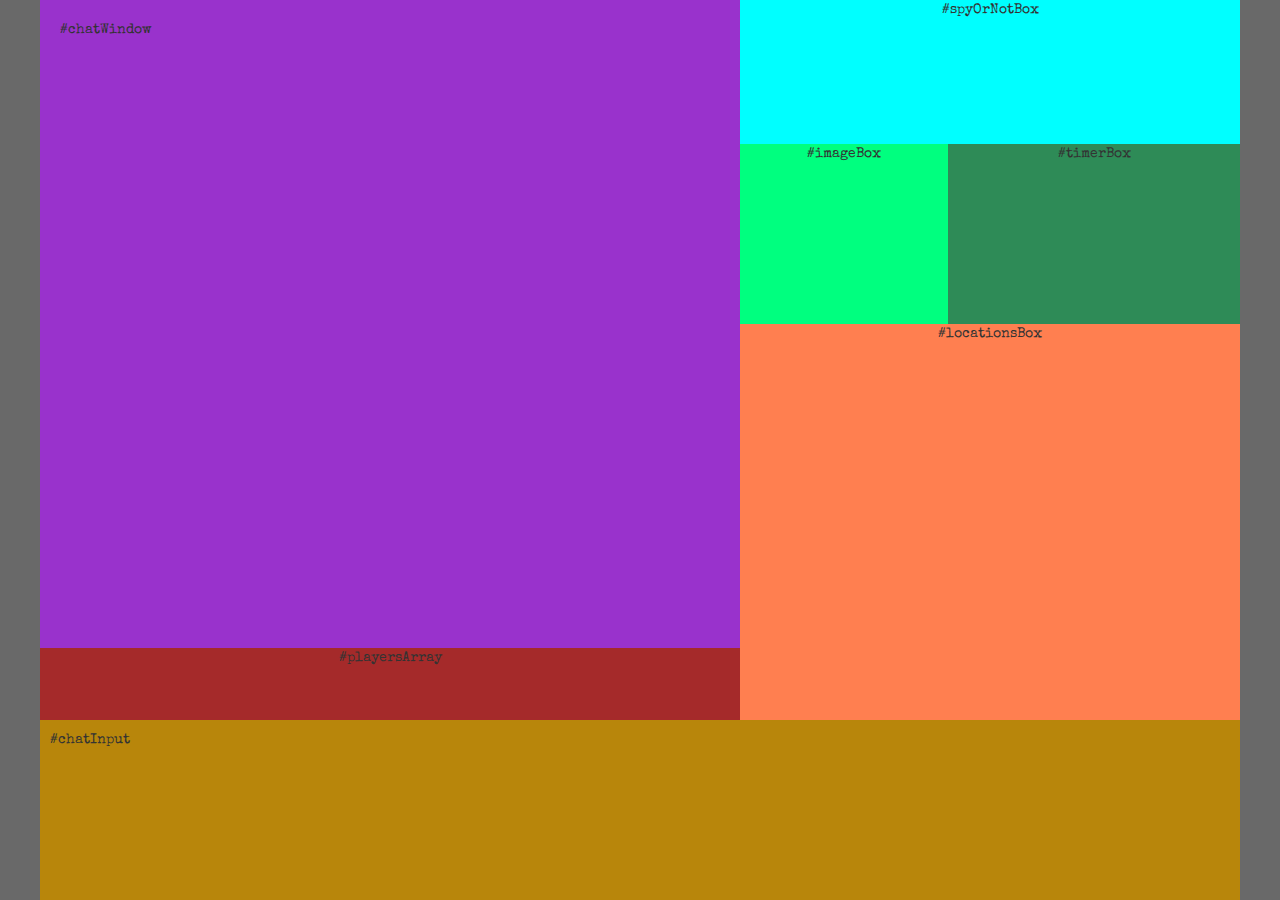
<file: ui/index.html>
<!DOCTYPE html>
<html lang="en">
    <head>
        <meta charset="UTF-8">
        <meta name="viewport" content="width=device-width, initial-scale=1.0">
        <meta http-equiv="X-UA-Compatible" content="ie=edge">
        <title>Game Screen</title>
        <link rel="stylesheet" href="https://maxcdn.bootstrapcdn.com/bootstrap/3.3.7/css/bootstrap.min.css" integrity="sha384-BVYiiSIFeK1dGmJRAkycuHAHRg32OmUcww7on3RYdg4Va+PmSTsz/K68vbdEjh4u" crossorigin="anonymous">
        <link rel="stylesheet" href="assets/css/style.css">
        <link href="https://fonts.googleapis.com/css?family=Special+Elite" rel="stylesheet">
    </head>

    <body>
        
        <div class="container fill">

            <div class="row fill">
    
                <div class="row fill" id="chatAndState">

                    <div class="col-sm-7" id="chatAndPlayers">
                        <div class="row" id="chatWindow">
                            <p>#chatWindow</p>
                        </div>
                        <div class="row" id="playersArray">#playersArray</div>
                    </div>
                    
                    <div class="col-sm-5 fill" id="stateWindow">
                        <div class="row" id="spyOrNotBox">
                            <p>#spyOrNotBox</p>
                        </div>
                        <div class="row" id="imageAndTimer">
                            <div class="col-sm-5 col-xs-6" id="imageBox">#imageBox</div>
                            <div class="col-sm-7 col-xs-6" id="timerBox">#timerBox</div>
                        </div>
                        <div class="row" id="locationsBox">#locationsBox</div>
                        <!-- <div class="row" id="playersArray">#playersArray</div> -->
                    </div>

                </div>  

                <div class="row fill" id="chatDiv">
                    <div class="col-sm-12" id="chatInput">
                        <p>#chatInput</p>
                    </div>
                </div>
            </div>

        </div>  

    </body>

</html>
</file>
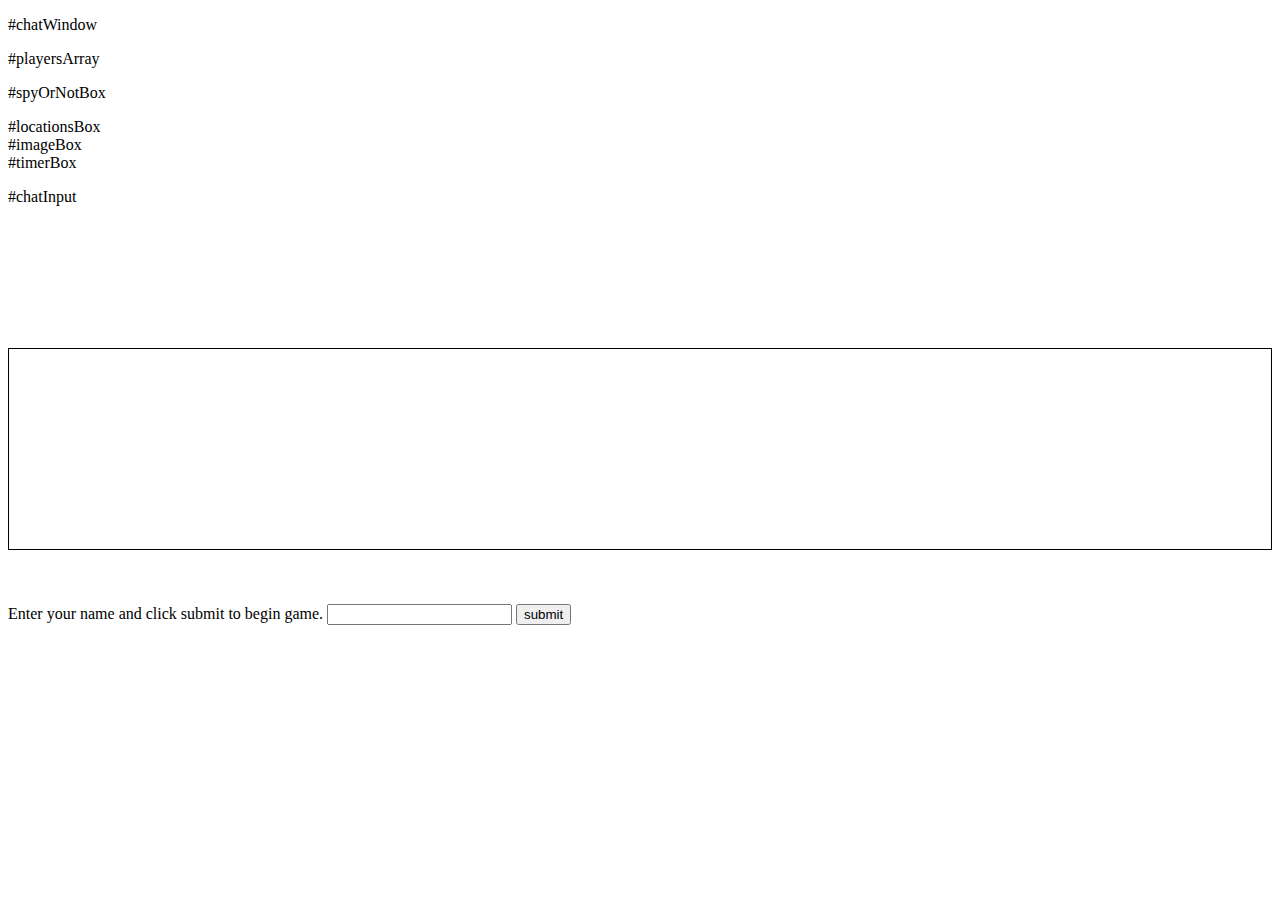
<file: game_logic/logic.html>
<!DOCTYPE html>
<html lang="en">

<head>
    <meta charset="UTF-8">
    <meta name="viewport" content="width=device-width, initial-scale=1.0">
    <meta http-equiv="X-UA-Compatible" content="ie=edge">
    <title>Document</title>
    <script src="https://code.jquery.com/jquery-3.3.1.min.js" integrity="sha256-FgpCb/KJQlLNfOu91ta32o/NMZxltwRo8QtmkMRdAu8="
        crossorigin="anonymous"></script>
</head>
<body>
        
    <div class="container fill">

        <div class="row fill">

            <div class="row fill" id="chatAndState">

                <div class="col-sm-7" id="chatAndPlayers">
                    <div class="row" id="chatWindow">
                        <p>#chatWindow</p>
                    </div>
                    <div class="row" id="playersArray">#playersArray</div>
                </div>
                
                <div class="col-sm-5 fill" id="stateWindow">
                    <div class="row" id="spyOrNotBox">
                        <p>#spyOrNotBox</p>
                    </div>
                    <div class="row" id="locationsBox">#locationsBox</div>
                    <div class="row" id="imageAndTimer">
                        <div class="col-sm-5" id="imageBox">#imageBox</div>
                        <div class="col-sm-7" id="timerBox">#timerBox</div>
                    </div>
                    <!-- <div class="row" id="playersArray">#playersArray</div> -->
                </div>

            </div>  

            <div class="row fill">
                <div class="col-sm-12" id="chatInput">
                    <p>#chatInput</p>
                </div>
            </div>
        </div>

    </div>  
</body>









<body>
    <div id="display-users"></div>
    <br>
    <br>
    <div id="round-number" style="font-size: 28px; font-weight: bold"></div>
    <br>
    <br>
    <div id="locationsBox"></div>
    <br>
    <br>
    <br>
    <div id="chatWindow" style="border: 1px solid black; height: 200px"></div>
    <br>
    <br>
    <br>
    <form>
        <label for="user-input">Enter your name and click submit to begin game.</label>
        <input type="text" id="user-input">
        <input id="submit-button" type="submit" value="submit">
    </form>
    <script>
        $(document).ready(function () {
            var locations = ["Beach", "Casino", "Circus Tent", "Bank", "Day Spa", "Hotel",
                "Supermarket", "Hospital", "Military Base", "Police Station", "University",
                "Airplane", "Submarine", "Cathedral", "Corporate Party", "Movie Studio",
                "Crusader Army", "Pirate Ship", "Polar Station", "Space Station"
            ];
            var selectedLocation;
            var currentQuestioner;
            var round = 0;
            var playerLimit = 8;
            var users = ["Joe", "Rick", "John", "Jane", "Mary"]; //Users only created for demo purposes
            var userRoles = {};
            var questioner;
            var questionSubmitted;
            var displayUsers = $("#playersArray");
            var displayLocations = $("#locationsBox");
            var roundNumber = $("#round-number");
            var chatBox = $("#chatWindow");
            var userInput = $("#user-input");
            var userInputButton = $("#submit-button");
            var spyOrNotBox = $("#spyOrNotBox");

            function assignToLocalStorage(userName) {
                for (var i = 1; i <= playerLimit; i++) {
                    if (!localStorage.getItem(i)) {
                        localStorage.setItem(i, userName);
                        users.push(userName);
                        console.log(localStorage.getItem(i));
                        break;
                    }
                }
                roundNumber.text("Sorry, all spots are taken.")
            }

            //this will be modified later
            userInputButton.on("click", function () {
                event.preventDefault();
                $("label[for='user-input']").text("Type question or response here");
                var userName = userInput.val().trim();
                assignToLocalStorage(userName);
                startGame();
            })

            function spySelector() {
                var spy = users[Math.floor(Math.random() * users.length)];
                userRoles[spy] = "Spy";
                users.forEach(function (user) {
                    if (user != spy) {
                        userRoles[user] = "Good guy";
                        spyOrNotBox.append("Good Guy");
                    }
                })
                // selects first questioner
                var questionerSelector = users[Math.floor(Math.random() * users.length)];
                questioner = userRoles[questionerSelector];
            }

            function roundTracker() {
                if (round < 6) {
                    suddenDecision();
                }
                round++;
                roundNumber.text("Round: " + round);
            }

            //allows selected user to direct questions at another individual
            function userQuestions() {
                // loops for one round
                for (var i = 1; i < users.length; i++) {
                    // put if statement here for user current questioner
                    userInputButton.on("click", function () {
                        chatBox.append(userInput.val().trim());

                        questionSubmitted = true;
                        // put if statement questionSubmitted = true and user input is from responder
                        if (questionSubmitted) {
                            userInputButton.on("click", function () {
                                chatBox.append(userInput.val().trim());

                                questionSubmitted = false;
                            })
                        };
                    });
                }
            }

            function displayUsersAndLocation() {
                users.forEach(function (name) {
                    displayUsers.append("<button>" + name + "</button>");
                });
                locations.forEach(function (loc) {
                    displayLocations.append("<button>" + loc + "</button>");
                })
            }

            // "Good Guys" must guess who should the spy is.  "Spy" must guess the location
            function suddenDecision() {
                console.log(suddenDecision);

            }








            function startGame() {
                selectedLocation = Math.round(Math.random() * locations.length);
                spySelector();
                roundTracker();
                displayUsersAndLocation();
            }

            function restartGame() {
                userRoles = {};
                users = [];
                round = 0;
            }
        });
    </script>
</body>

</html>
</file>
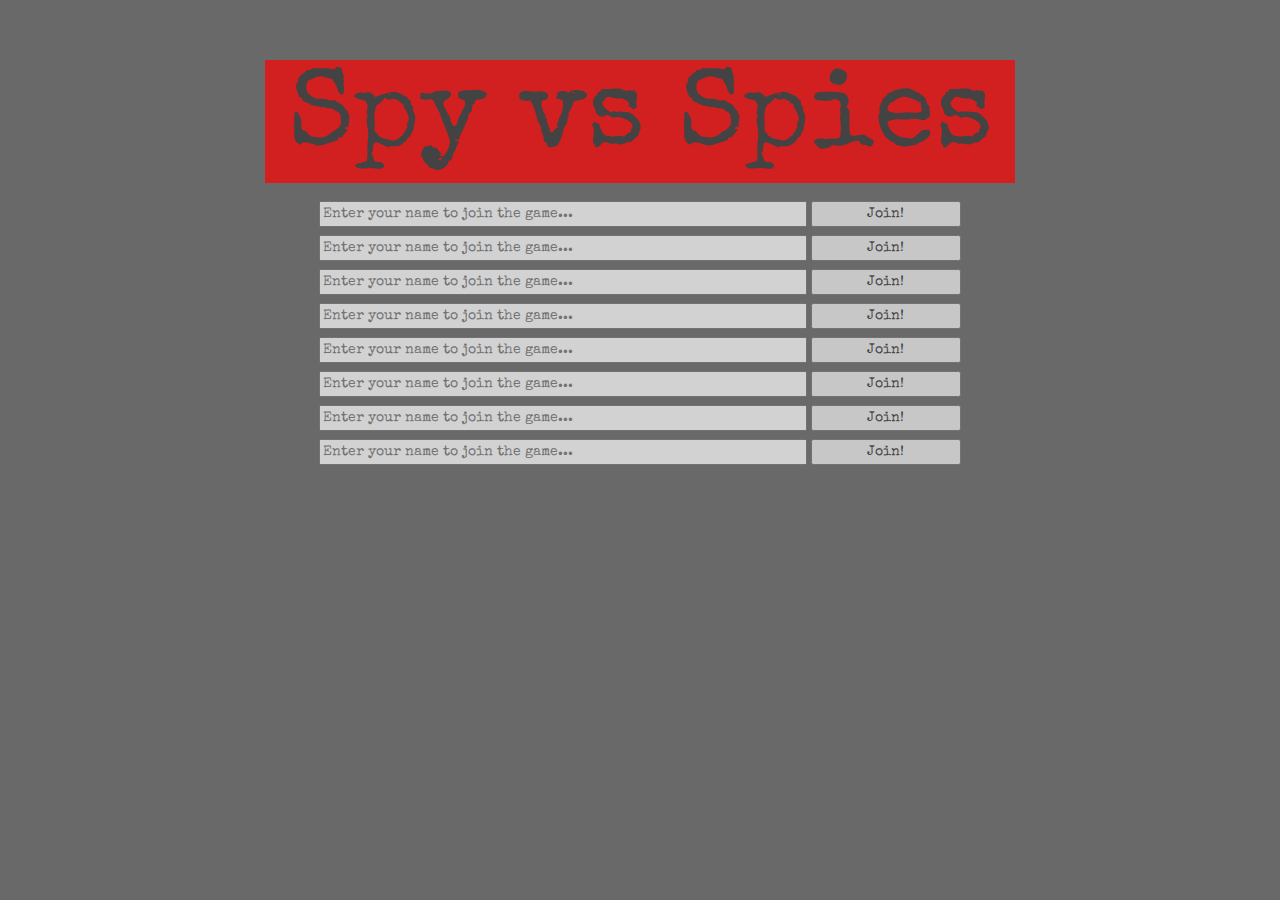
<file: ui/gamelobby.html>
<!DOCTYPE html>
<html lang="en">
    <head>
        <meta charset="UTF-8">
        <meta name="viewport" content="width=device-width, initial-scale=1.0">
        <meta http-equiv="X-UA-Compatible" content="ie=edge">
        <title>Game Lobby</title>
        <link rel="stylesheet" href="https://maxcdn.bootstrapcdn.com/bootstrap/3.3.7/css/bootstrap.min.css" integrity="sha384-BVYiiSIFeK1dGmJRAkycuHAHRg32OmUcww7on3RYdg4Va+PmSTsz/K68vbdEjh4u" crossorigin="anonymous">
        <link rel="stylesheet" href="assets/css/style.css">
        <link href="https://fonts.googleapis.com/css?family=Special+Elite" rel="stylesheet">
    </head>

    <body>
        
        <div class="container fill">

            <div class="row fill">
                <div class="col-sm-8" id="entryScreen">
                    <br><br>
                    <h1 id="logo">Spy vs Spies</h1>

                    <form class="form-inline">
                        <input type="text" class="newPlayerName" placeholder="Enter your name to join the game...">
                        <input type="submit" class="newPlayerSubmit" value="Join!">

                        <input type="text" class="newPlayerName" placeholder="Enter your name to join the game...">
                        <input type="submit" class="newPlayerSubmit" value="Join!">

                        <input type="text" class="newPlayerName" placeholder="Enter your name to join the game...">
                        <input type="submit" class="newPlayerSubmit" value="Join!">

                        <input type="text" class="newPlayerName" placeholder="Enter your name to join the game...">
                        <input type="submit" class="newPlayerSubmit" value="Join!">

                        <input type="text" class="newPlayerName" placeholder="Enter your name to join the game...">
                        <input type="submit" class="newPlayerSubmit" value="Join!">

                        <input type="text" class="newPlayerName" placeholder="Enter your name to join the game...">
                        <input type="submit" class="newPlayerSubmit" value="Join!">

                        <input type="text" class="newPlayerName" placeholder="Enter your name to join the game...">
                        <input type="submit" class="newPlayerSubmit" value="Join!">
                        
                        <input type="text" class="newPlayerName" placeholder="Enter your name to join the game...">
                        <input type="submit" class="newPlayerSubmit" value="Join!">
                    </form>
                </div>
            </div>

        </div>  

    </body>

</html>
</file>
<file: ui/assets/css/style.css>
html, body {
    height: 100%;
    /* padding-top: .5%; */
}

body {
    background: dimgrey;
    font-family: 'Special Elite', cursive;

}

.img-responsive {
    max-height: 100%;
}

img {
    vertical-align: middle;
}

input[type="text"]{
    width: 65%;
    margin-top: 8px;
    opacity: .7;
    cursor: default;
}

form {
    cursor: default;
    text-align: center;
}

input[type="submit"]{
    width: 20%;
    opacity: .7;
    cursor: default;
}

#textSubmit {
    margin-bottom: .5%;
}

#entryScreen {
    margin: 0 auto;
    float: none;
}

#logo {
    font-family: 'Special Elite', cursive;
    text-align: center;
    font-size:  8em;
    background: red;
    opacity: .7;
    cursor: default;
}    

.fill { 
    min-height: 100%;
    height: 100%;
}    

#chatAndState {
    background: yellow;
    min-height: 80%;
    height: 80%;
}

#chatAndPlayers {
    height: 100%;
}

#chatWindow {
    background: darkorchid;
    padding: 20px;
    min-height: 90%;
    height: 90%;
    overflow: scroll;  
}

.playerName {
    width: 24%;
    margin-top: 1%;
}

#stateWindow {
    background: darkcyan;
    min-height: 100%;
}

#chatInput {
    min-height: 100%;
    height: 100%;
    background: darkgoldenrod;
    padding: 10px;
}

#message {
    width: 100%;
    height: 80%;
}

#spyOrNotBox {
    background: cyan;
    min-height: 20%;
    text-align: center;
}

#playerAssignment {
    font-size: 8vh;
}

#chatDiv {
    height: 20%;
    min-height: 20%;
}

#locationsBox {
    background: coral;
    min-height: 55%;
    text-align: center;
    overflow: scroll;
}

.locationButton {
    width: 49%;
    margin-top: 1%;
}

#playersArray {
    min-height: 10%;
    background: brown;
    text-align: center;
}

#imageAndTimer {
    min-height: 25%;
    height: 25%;
    background: violet;
}

#imageBox {
    background: springgreen;
    min-height: 100%;
    height: 100%;
    text-align: -webkit-center;
}

#timerBox {
    background: seagreen;
    min-height: 100%;
    text-align: center;
}

#timer {
    font-size: 7vh;
    text-align: center;
}

@media only screen and (max-width: 767px) {
    #chatWindow {
        background: red;
        padding: 30px;
    }

    #chatInput {
        height: 20%;
        min-height: 20%;
        position: fixed;
        width: 100%;
        bottom: 0;
        margin-left: 15px;
    }

    #spyOrNotBox {
        min-height: 10%;
    }
    
    #playerAssignment {
        font-size: 5vh;
    }
    
    #stateWindow {
        margin-bottom: 38%;
    }

    #locationsBox {
        min-height: 60%;
    }

    .playerName {
        width: 24%;
        margin-top: 0;
    }
    
    .locationButton{
        margin-top: .5%;
    }
    #chatAndPlayers {
        height: 100%;
    }

    /* #imageBox {
        white-space: inherit;
    } */

    #chatAndState {
        background: yellow;
        min-height: 70%;
        height: 70%;
    } 
        
}

@media only screen and (min-width: 768px) {
    #imageBox {
        white-space: pre-line;
    }
}
@media only screen and (min-width: 992px) {
    #imageBox {
        white-space: inherit;
    }
}
</file>
